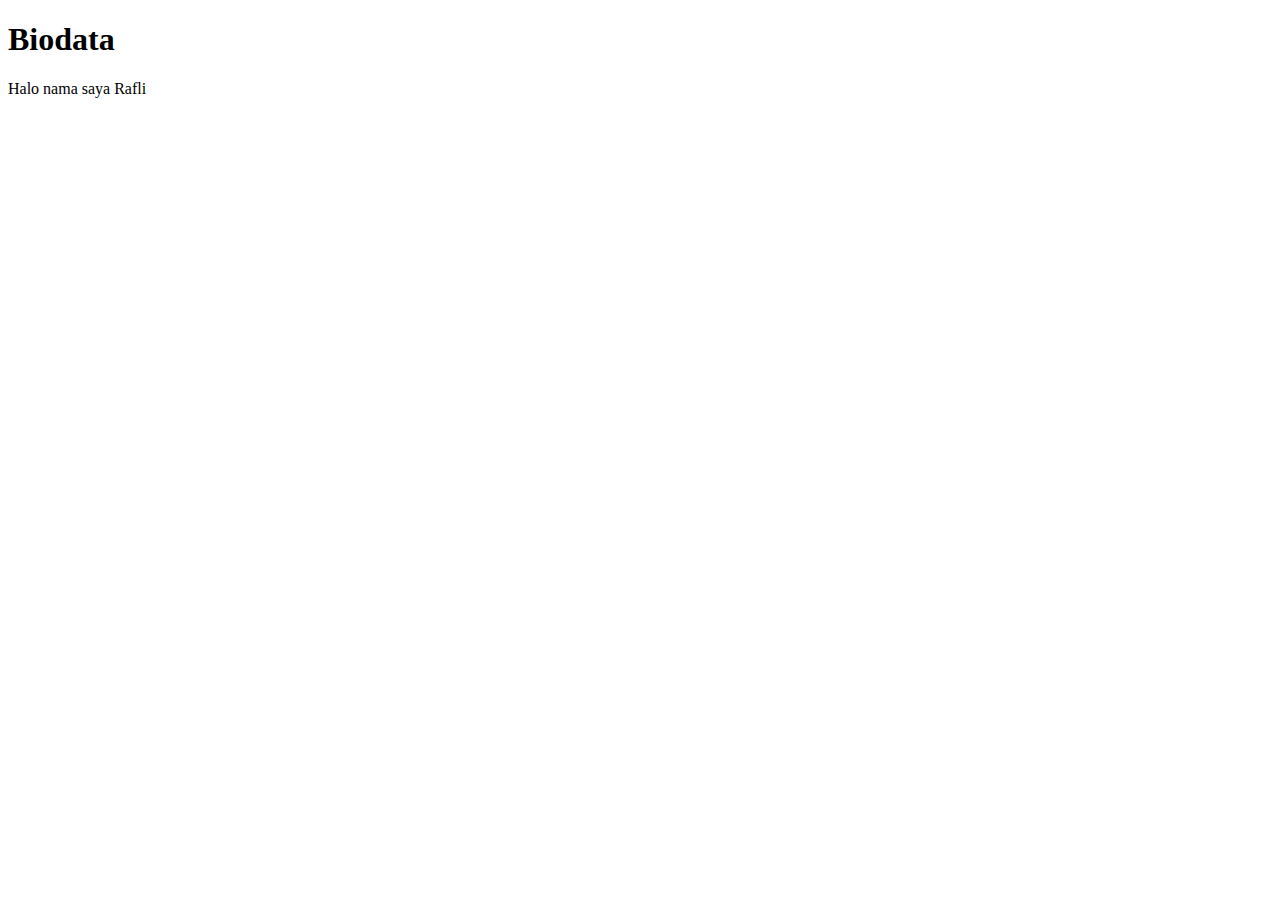
<file: praktikum7/about.html>
<!DOCTYPE html>
<html lang="en">
<head>
    <meta charset="UTF-8">
    <meta name="viewport" content="width=device-width, initial-scale=1.0">
    <title>Document</title>
</head>
<body>
    <h1>Biodata</h1>
    <p>
        Halo nama saya Rafli
    </p>
</body>
</html>
</file>
